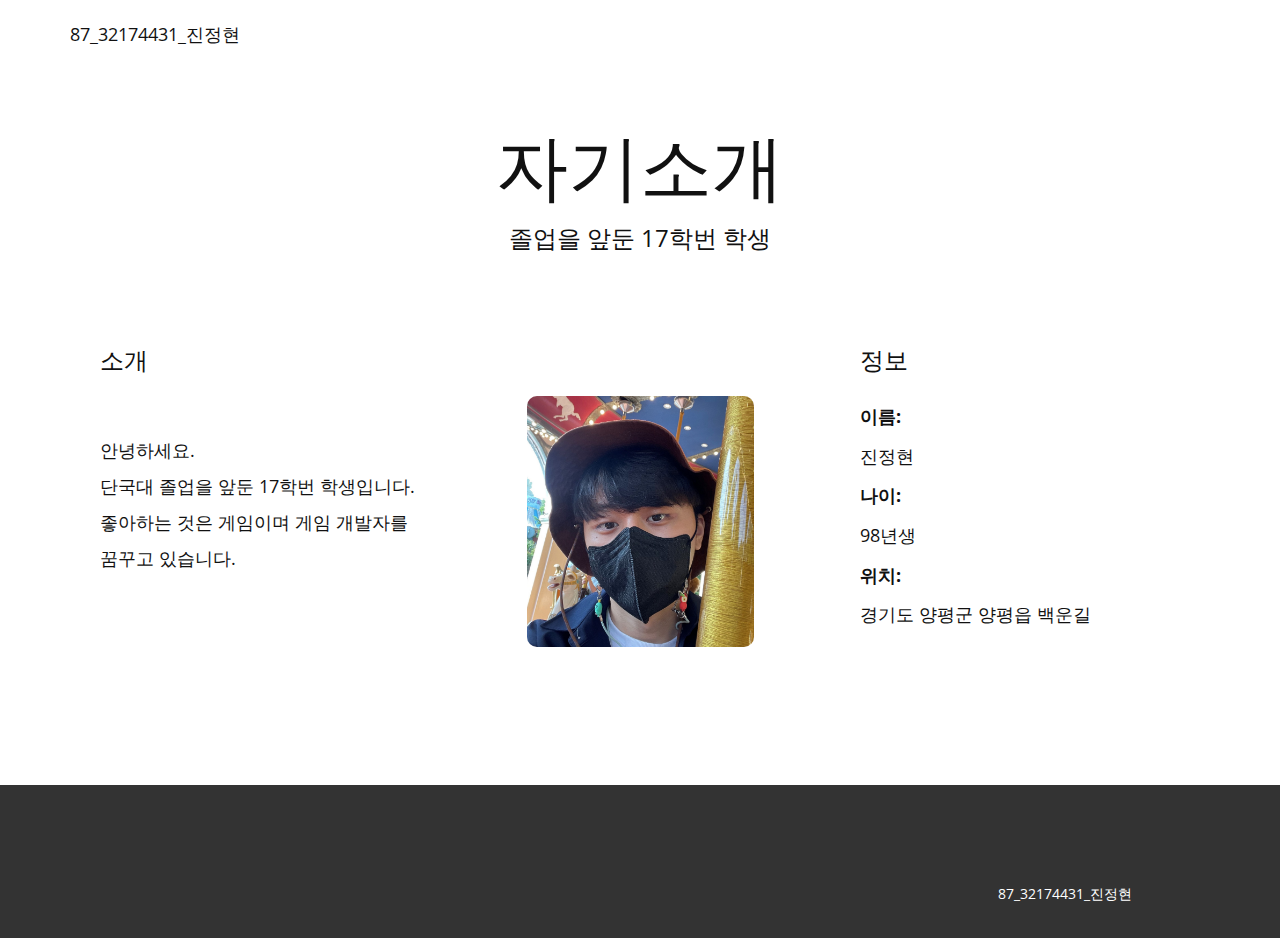
<file: src/main/resources/templates/Index/index.html>
<!DOCTYPE html>
<html style="font-size: 16px;" lang="en"><head>
    <meta name="viewport" content="width=device-width, initial-scale=1.0">
    <meta charset="utf-8">
    <meta name="keywords" content="자기소개">
    <meta name="description" content="">
    <title>Home</title>
    <link rel="stylesheet" href="../../static/css/nicepage.css" media="screen">
<link rel="stylesheet" href="../../static/css/Home.css" media="screen">
    <script class="u-script" type="text/javascript" src="../../static/js/jquery.js" defer=""></script>
    <script class="u-script" type="text/javascript" src="../../static/js/nicepage.js" defer=""></script>
    <meta name="generator" content="Nicepage 5.9.10, nicepage.com">
    <link id="u-theme-google-font" rel="stylesheet" href="https://fonts.googleapis.com/css?family=Roboto:100,100i,300,300i,400,400i,500,500i,700,700i,900,900i|Open+Sans:300,300i,400,400i,500,500i,600,600i,700,700i,800,800i">
    
    
    <script type="application/ld+json">{
		"@context": "http://schema.org",
		"@type": "Organization",
		"name": ""
}</script>
    <meta name="theme-color" content="#478ac9">
    <meta property="og:title" content="Home">
    <meta property="og:type" content="website">
  <meta data-intl-tel-input-cdn-path="intlTelInput/"></head>
  <body data-home-page="Home.html" data-home-page-title="Home" class="u-body u-xl-mode" data-lang="en"><header class="u-clearfix u-header u-header" id="sec-9dcb"><div class="u-clearfix u-sheet u-valign-middle u-sheet-1">
        <p class="u-text u-text-default u-text-1">87_32174431_진정현</p>
      </div></header>
    <section class="u-align-center-lg u-align-center-md u-align-center-xl u-align-left-sm u-align-left-xs u-clearfix u-section-1" id="carousel_1bc0">
      <div class="u-clearfix u-sheet u-sheet-1">
        <h1 class="u-text u-text-1">자기소개</h1>
        <p class="u-large-text u-text u-text-variant u-text-2">졸업을 앞둔 17학번 학생</p>
        <div class="u-clearfix u-expanded-width u-layout-wrap u-layout-wrap-1">
          <div class="u-layout">
            <div class="u-layout-row">
              <div class="u-container-style u-layout-cell u-size-20 u-layout-cell-1">
                <div class="u-container-layout u-container-layout-1">
                  <h4 class="u-text u-text-3">소개</h4>
                  <p class="u-text u-text-default u-text-4">
                    <br>안녕하세요.&nbsp;<br>단국대 졸업을 앞둔 17학번 학생입니다.<br>좋아하는 것은 게임이며 게임 개발자를 꿈꾸고 있습니다.<br>
                  </p>
                </div>
              </div>
              <div class="u-align-center-md u-align-left-sm u-align-left-xs u-container-style u-layout-cell u-size-20 u-layout-cell-2">
                <div class="u-container-layout u-valign-middle u-container-layout-2">
                  <img class="u-image u-image-round u-radius-10 u-image-1" src="../../static/images/image.jpg" alt="" data-image-width="2316" data-image-height="2247">
                </div>
              </div>
              <div class="u-container-style u-layout-cell u-size-20 u-layout-cell-3">
                <div class="u-container-layout u-container-layout-3">
                  <h4 class="u-text u-text-5">정보</h4>
                  <p class="u-text u-text-6">
                    <span style="font-weight: 700;">이름: </span>
                    <br>진정현<br>
                    <span style="font-weight: 700;">나이:&nbsp;</span>
                    <br>98년생&nbsp;<br>
                    <span style="font-weight: 700;">위치: </span>
                    <br>경기도 양평군 양평읍 백운길<br>
                    <br>
                  </p>
                </div>
              </div>
            </div>
          </div>
        </div>
      </div>
    </section>
    
    
    <footer class="u-align-center u-clearfix u-footer u-grey-80 u-valign-bottom u-footer" id="sec-9a17"><p class="u-small-text u-text u-text-variant u-text-1">87_32174431_진정현</p></footer>
    <section class="u-backlink u-clearfix u-grey-80">

    </section>
  
</body></html>
</file>
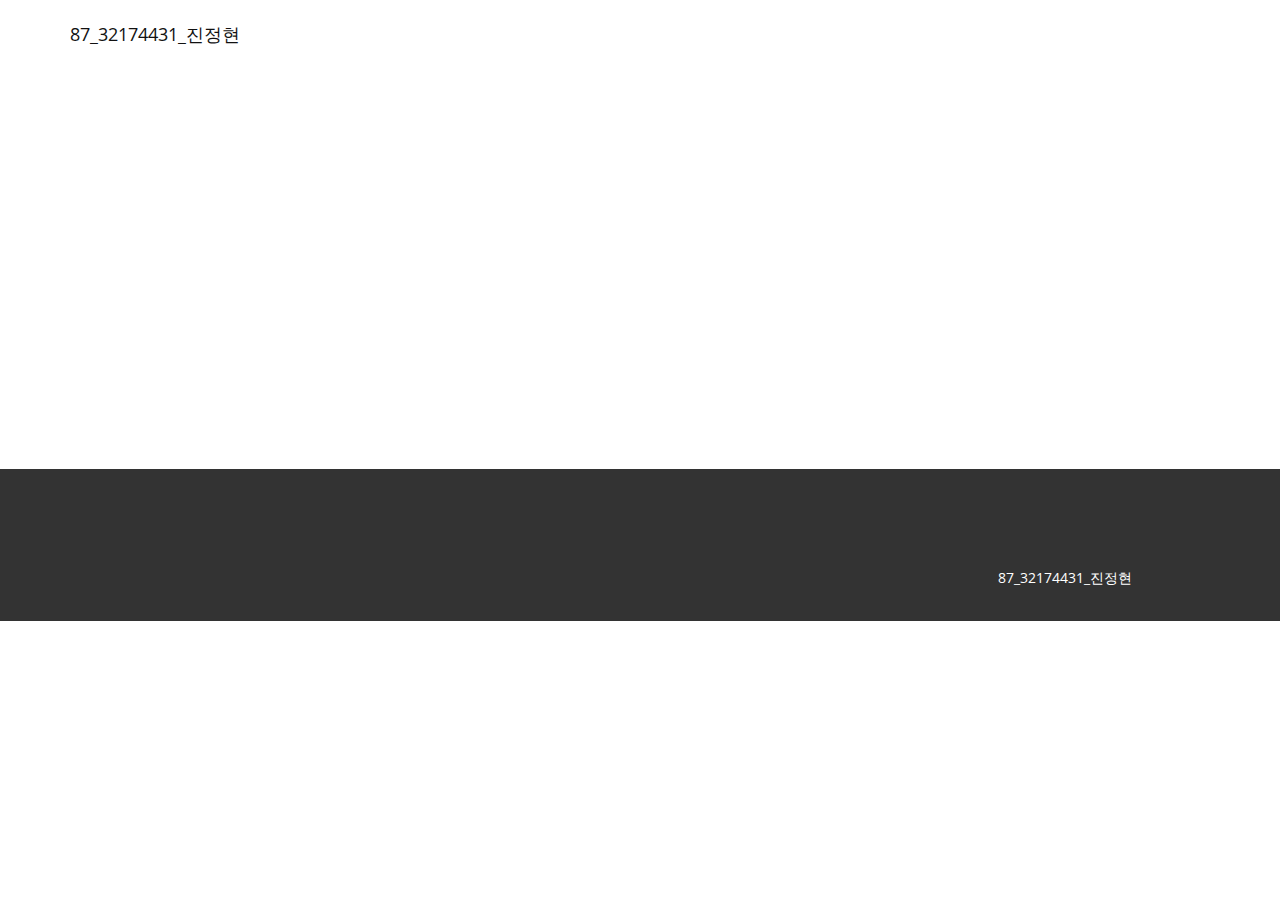
<file: src/main/resources/templates/Index/About.html>
<!DOCTYPE html>
<html style="font-size: 16px;" lang="en"><head>
    <meta name="viewport" content="width=device-width, initial-scale=1.0">
    <meta charset="utf-8">
    <meta name="keywords" content="">
    <meta name="description" content="">
    <title>About</title>
    <link rel="stylesheet" href="../../static/css/nicepage.css" media="screen">
<link rel="stylesheet" href="../../static/css/About.css" media="screen">
    <script class="u-script" type="text/javascript" src="../../static/js/jquery.js" defer=""></script>
    <script class="u-script" type="text/javascript" src="../../static/js/nicepage.js" defer=""></script>
    <meta name="generator" content="Nicepage 5.9.10, nicepage.com">
    <link id="u-theme-google-font" rel="stylesheet" href="https://fonts.googleapis.com/css?family=Roboto:100,100i,300,300i,400,400i,500,500i,700,700i,900,900i|Open+Sans:300,300i,400,400i,500,500i,600,600i,700,700i,800,800i">
    
    
    <script type="application/ld+json">{
		"@context": "http://schema.org",
		"@type": "Organization",
		"name": ""
}</script>
    <meta name="theme-color" content="#478ac9">
    <meta property="og:title" content="About">
    <meta property="og:type" content="website">
  <meta data-intl-tel-input-cdn-path="intlTelInput/"></head>
  <body class="u-body u-xl-mode" data-lang="en"><header class="u-clearfix u-header u-header" id="sec-9dcb"><div class="u-clearfix u-sheet u-valign-middle u-sheet-1">
        <p class="u-text u-text-default u-text-1">87_32174431_진정현</p>
      </div></header>
    <section class="u-clearfix u-section-1" id="sec-263f">
      <div class="u-clearfix u-sheet u-sheet-1"></div>
    </section>
    
    
    <footer class="u-align-center u-clearfix u-footer u-grey-80 u-valign-bottom u-footer" id="sec-9a17"><p class="u-small-text u-text u-text-variant u-text-1">87_32174431_진정현</p></footer>
    <section class="u-backlink u-clearfix u-grey-80">

    </section>
  
</body></html>
</file>
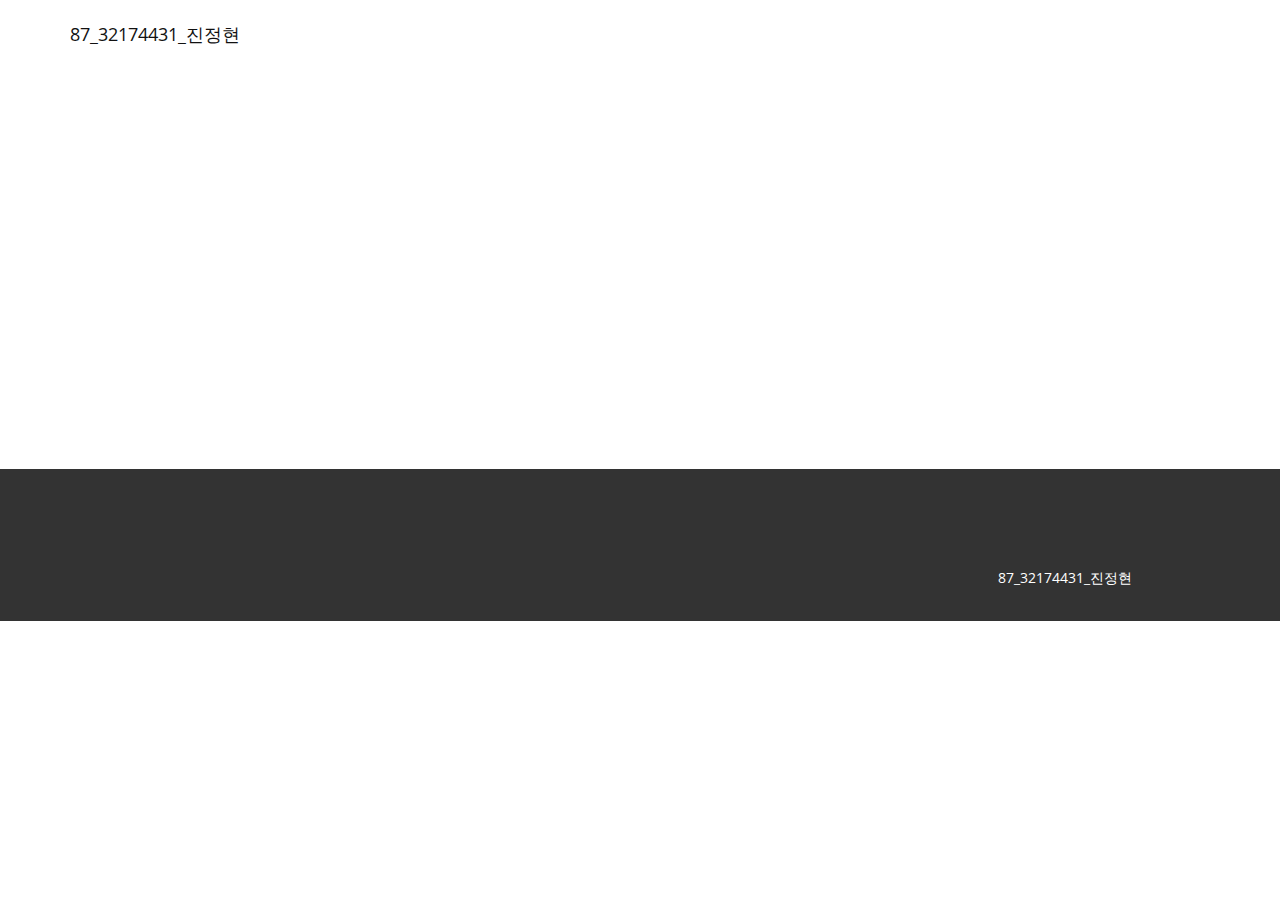
<file: src/main/resources/templates/Index/Contact.html>
<!DOCTYPE html>
<html style="font-size: 16px;" lang="en"><head>
    <meta name="viewport" content="width=device-width, initial-scale=1.0">
    <meta charset="utf-8">
    <meta name="keywords" content="">
    <meta name="description" content="">
    <title>Contact</title>
    <link rel="stylesheet" href="../../static/css/nicepage.css" media="screen">
<link rel="stylesheet" href="../../static/css/Contact.css" media="screen">
    <script class="u-script" type="text/javascript" src="../../static/js/jquery.js" defer=""></script>
    <script class="u-script" type="text/javascript" src="../../static/js/nicepage.js" defer=""></script>
    <meta name="generator" content="Nicepage 5.9.10, nicepage.com">
    <link id="u-theme-google-font" rel="stylesheet" href="https://fonts.googleapis.com/css?family=Roboto:100,100i,300,300i,400,400i,500,500i,700,700i,900,900i|Open+Sans:300,300i,400,400i,500,500i,600,600i,700,700i,800,800i">
    
    
    <script type="application/ld+json">{
		"@context": "http://schema.org",
		"@type": "Organization",
		"name": ""
}</script>
    <meta name="theme-color" content="#478ac9">
    <meta property="og:title" content="Contact">
    <meta property="og:type" content="website">
  <meta data-intl-tel-input-cdn-path="intlTelInput/"></head>
  <body class="u-body u-xl-mode" data-lang="en"><header class="u-clearfix u-header u-header" id="sec-9dcb"><div class="u-clearfix u-sheet u-valign-middle u-sheet-1">
        <p class="u-text u-text-default u-text-1">87_32174431_진정현</p>
      </div></header>
    <section class="u-clearfix u-section-1" id="sec-bf94">
      <div class="u-clearfix u-sheet u-sheet-1"></div>
    </section>
    
    
    <footer class="u-align-center u-clearfix u-footer u-grey-80 u-valign-bottom u-footer" id="sec-9a17"><p class="u-small-text u-text u-text-variant u-text-1">87_32174431_진정현</p></footer>
    <section class="u-backlink u-clearfix u-grey-80">

    </section>
  
</body></html>
</file>
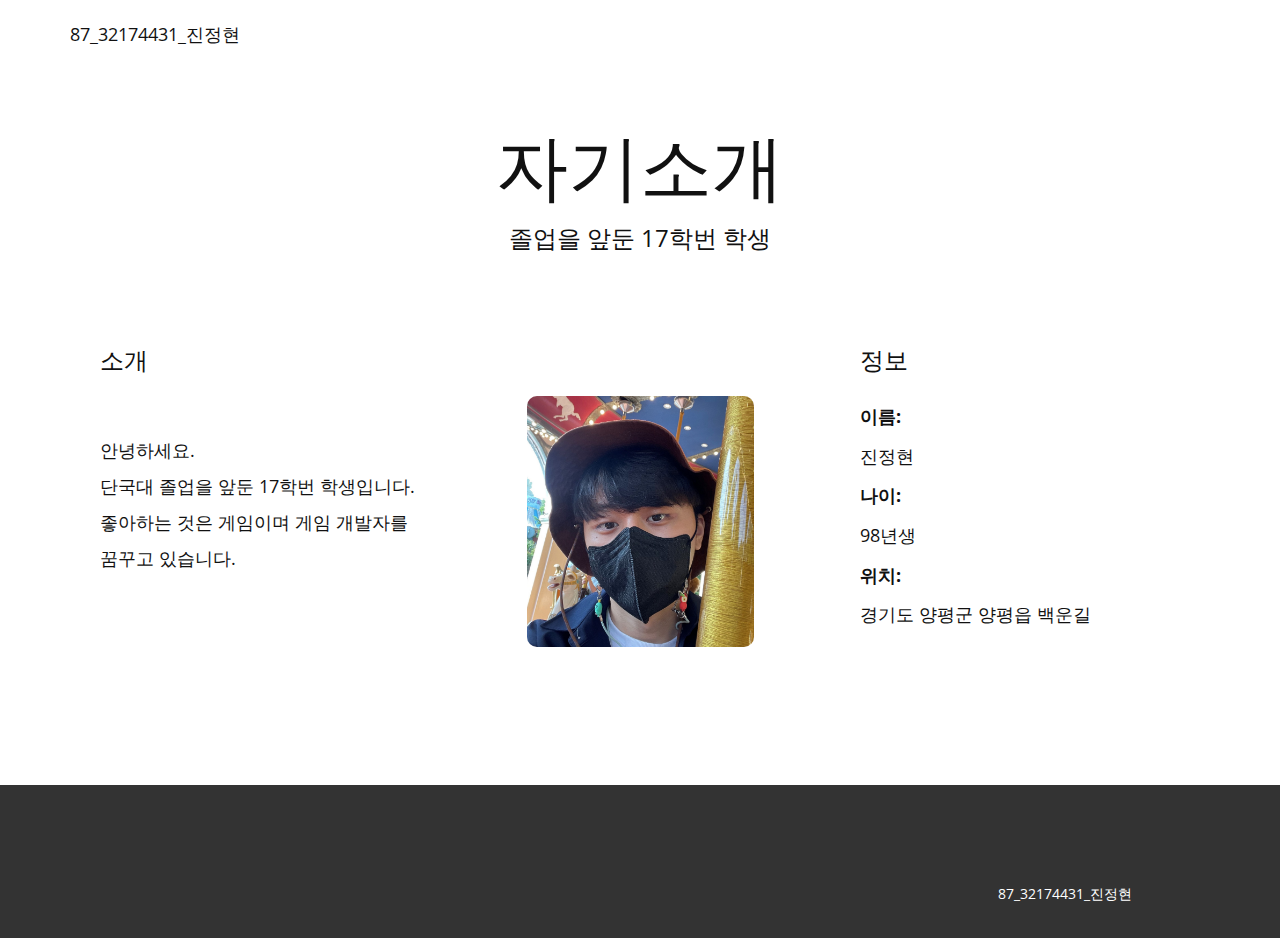
<file: src/main/resources/templates/Index/Home.html>
<!DOCTYPE html>
<html style="font-size: 16px;" lang="en"><head>
    <meta name="viewport" content="width=device-width, initial-scale=1.0">
    <meta charset="utf-8">
    <meta name="keywords" content="자기소개">
    <meta name="description" content="">
    <title>Home</title>
    <link rel="stylesheet" href="../../static/css/nicepage.css" media="screen">
<link rel="stylesheet" href="../../static/css/Home.css" media="screen">
    <script class="u-script" type="text/javascript" src="../../static/js/jquery.js" defer=""></script>
    <script class="u-script" type="text/javascript" src="../../static/js/nicepage.js" defer=""></script>
    <meta name="generator" content="Nicepage 5.9.10, nicepage.com">
    <link id="u-theme-google-font" rel="stylesheet" href="https://fonts.googleapis.com/css?family=Roboto:100,100i,300,300i,400,400i,500,500i,700,700i,900,900i|Open+Sans:300,300i,400,400i,500,500i,600,600i,700,700i,800,800i">
    
    
    <script type="application/ld+json">{
		"@context": "http://schema.org",
		"@type": "Organization",
		"name": ""
}</script>
    <meta name="theme-color" content="#478ac9">
    <meta property="og:title" content="Home">
    <meta property="og:type" content="website">
  <meta data-intl-tel-input-cdn-path="intlTelInput/"></head>
  <body class="u-body u-xl-mode" data-lang="en"><header class="u-clearfix u-header u-header" id="sec-9dcb"><div class="u-clearfix u-sheet u-valign-middle u-sheet-1">
        <p class="u-text u-text-default u-text-1">87_32174431_진정현</p>
      </div></header>
    <section class="u-align-center-lg u-align-center-md u-align-center-xl u-align-left-sm u-align-left-xs u-clearfix u-section-1" id="carousel_1bc0">
      <div class="u-clearfix u-sheet u-sheet-1">
        <h1 class="u-text u-text-1">자기소개</h1>
        <p class="u-large-text u-text u-text-variant u-text-2">졸업을 앞둔 17학번 학생</p>
        <div class="u-clearfix u-expanded-width u-layout-wrap u-layout-wrap-1">
          <div class="u-layout">
            <div class="u-layout-row">
              <div class="u-container-style u-layout-cell u-size-20 u-layout-cell-1">
                <div class="u-container-layout u-container-layout-1">
                  <h4 class="u-text u-text-3">소개</h4>
                  <p class="u-text u-text-default u-text-4">
                    <br>안녕하세요.&nbsp;<br>단국대 졸업을 앞둔 17학번 학생입니다.<br>좋아하는 것은 게임이며 게임 개발자를 꿈꾸고 있습니다.<br>
                  </p>
                </div>
              </div>
              <div class="u-align-center-md u-align-left-sm u-align-left-xs u-container-style u-layout-cell u-size-20 u-layout-cell-2">
                <div class="u-container-layout u-valign-middle u-container-layout-2">
                  <img class="u-image u-image-round u-radius-10 u-image-1" src="../../static/images/image.jpg" alt="" data-image-width="2316" data-image-height="2247">
                </div>
              </div>
              <div class="u-container-style u-layout-cell u-size-20 u-layout-cell-3">
                <div class="u-container-layout u-container-layout-3">
                  <h4 class="u-text u-text-5">정보</h4>
                  <p class="u-text u-text-6">
                    <span style="font-weight: 700;">이름: </span>
                    <br>진정현<br>
                    <span style="font-weight: 700;">나이:&nbsp;</span>
                    <br>98년생&nbsp;<br>
                    <span style="font-weight: 700;">위치: </span>
                    <br>경기도 양평군 양평읍 백운길<br>
                    <br>
                  </p>
                </div>
              </div>
            </div>
          </div>
        </div>
      </div>
    </section>
    
    
    <footer class="u-align-center u-clearfix u-footer u-grey-80 u-valign-bottom u-footer" id="sec-9a17"><p class="u-small-text u-text u-text-variant u-text-1">87_32174431_진정현</p></footer>
    <section class="u-backlink u-clearfix u-grey-80">
    </section>
  
</body></html>
</file>
